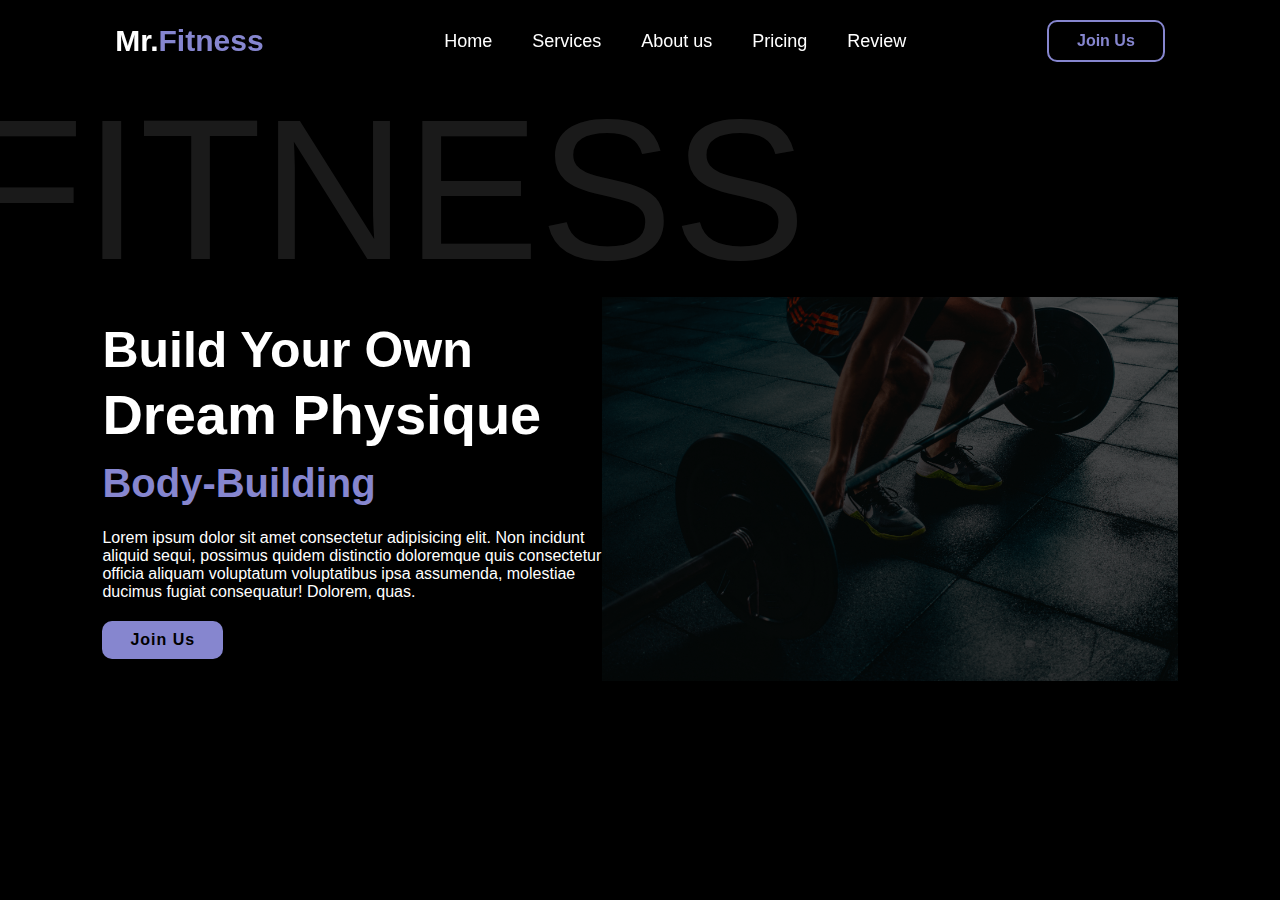
<file: index.html>
<!DOCTYPE html>
<html lang="en">
  <head>
    <meta charset="UTF-8" />
    <meta name="viewport" content="width=device-width, initial-scale=1.0" />
    <link
      href="https://unpkg.com/boxicons@2.1.4/css/boxicons.min.css"
      rel="stylesheet"
    />
    <link rel="stylesheet" href="style.css" />
    <title>Mr.FitnessGYM</title>
  </head>
  <body>
    <!-- Header Section -->
    <header>
      <a href="#home" class="logo">Mr.<span>Fitness</span></a>

      <div class="bx bx-menu" id="menu-icon"></div>

      <ul class="navbar">
        <li><a href="#">Home</a></li>
        <li><a href="#">Services</a></li>
        <li><a href="#">About us</a></li>
        <li><a href="#">Pricing</a></li>
        <li><a href="#">Review</a></li>
      </ul>

      <div class="top-btn">
        <a href="/ls_page.html" class="nav-btn">Join Us</a>
      </div>
    </header>

    <!-- Home Section -->

    <section class="home" id="home">
      <div class="home-content">
        <h3>Build Your Own</h3>
        <h1>Dream Physique</h1>
        <h3><span class="multiple-text">Body-Building</span></h3>

        <p>
          Lorem ipsum dolor sit amet consectetur adipisicing elit. Non incidunt
          aliquid sequi, possimus quidem distinctio doloremque quis consectetur
          officia aliquam voluptatum voluptatibus ipsa assumenda, molestiae
          ducimus fugiat consequatur! Dolorem, quas.
        </p>

        <a href="/ls_page.html" class="btn">Join Us</a>
      </div>
      <div class="home-img">
        <img
          src="/ img/victor-freitas-WvDYdXDzkhs-unsplash.png"
          alt="home-img"
        />
      </div>
    </section>
    <script>
      let menu = document.querySelector("#menu-icon");
      let navbar = document.querySelector(".navbar");

      menu.onclick = () => {
        menu.classList.toggle("bx-x");
        navbar.classList.toggle("active");
      };
      window.onscroll = () => {
        menu.classList.remove("bx-x");
        navbar.classList.remove("active");
      };
    </script>
  </body>
</html>
</file>
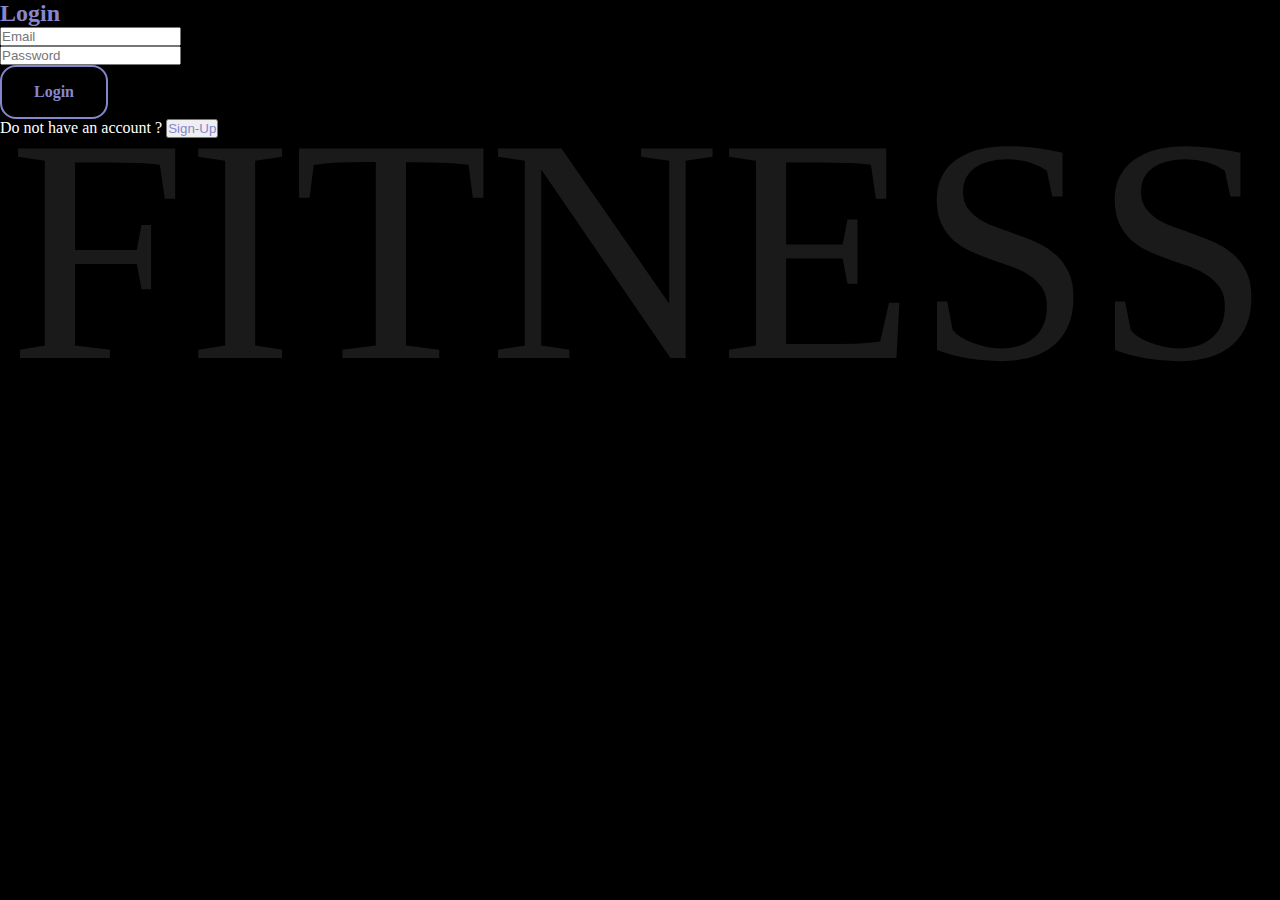
<file: ls_page.html>
<!DOCTYPE html>
<html lang="en">
  <head>
    <!-- Required meta tags -->
    <meta charset="utf-8" />
    <meta name="viewport" content="width=device-width, initial-scale=1" />
    <link rel="stylesheet" href="loginSignup.css" />
    <!-- Bootstrap CSS -->
    <link
      href="https://cdn.jsdelivr.net/npm/bootstrap@5.0.2/dist/css/bootstrap.min.css"
      rel="stylesheet"
      integrity="sha384-EVSTQN3/azprG1Anm3QDgpJLIm9Nao0Yz1ztcQTwFspd3yD65VohhpuuCOmLASjC"
      crossorigin="anonymous"
    />

    <title>Login/Sign-up page</title>
  </head>

  <body class="login" style="background-color: black">
    <div class="container">
      <div class="row justify-content-center align-items-center inner-row">
        <div class="col-md-5">
          <div class="form-box login-form">
            <div class="form-title">
              <h2 class="fw-bold mb-3">Login</h2>
            </div>
            <form action>
              <div class="form-floating mb-3">
                <input
                  type="email"
                  class="form-control form-control-sm"
                  placeholder="Email"
                  id="floatingInput"
                />
                <label for="floatingInput">Email</label>
              </div>
              <div class="form-floating mb-3">
                <input
                  type="password"
                  class="form-control form-control-sm"
                  placeholder="Password"
                  id="floatingPassword"
                />
                <label for="floatingPassword">Password</label>
              </div>
              <div class="top-btn">
                <a href class="log-btn">Login</a>
              </div>
            </form>
            <div class="mt-3">
              <span>Do not have an account ? </span
              ><button
                class="p-0 border-0 bg-transparent primaryColor"
                id="signup-show"
              >
                Sign-Up
              </button>
            </div>
          </div>
          <div class="form-box registration-form">
            <div class="form-title">
              <h2 class="fw-bold mb-3">Create your account</h2>
            </div>
            <form action>
              <div class="form-floating mb-3">
                <input
                  type="text"
                  class="form-control form-control-sm"
                  placeholder="Full Name"
                  id="floatingInput"
                />
                <label for="floatingInput">Full name</label>
              </div>
              <div class="form-floating mb-3">
                <input
                  type="date"
                  class="form-control form-control-sm"
                  placeholder="Date of birth"
                  id="floatingDOB"
                />
                <label for="floatingdob">DOB</label>
              </div>
              <div class="form-floating mb-3">
                <label for="gender" class="form-control form-control-sm"
                  >Gender</label
                >
                <select class="form-control" id="gender" name="gender" required>
                  <option value="">Select Gender</option>
                  <option value="male">Male</option>
                  <option value="female">Female</option>
                  <option value="other">Other</option>
                </select>
              </div>
              <div class="form-floating mb-3">
                <input
                  type="number"
                  class="form-control form-control-sm"
                  placeholder="Height in cm"
                  id="floatingnumber"
                />
                <label for="floatingnumber">Height in Cm</label>
              </div>
              <div class="form-floating mb-3">
                <input
                  type="number"
                  class="form-control form-control-sm"
                  placeholder="Weigh in kg"
                  id="floatingnumber"
                />
                <label for="floatingnumber">Weight in Kg</label>
              </div>
              <div class="form-floating mb-3">
                <input
                  type="email"
                  class="form-control form-control-sm"
                  placeholder="Email-Address"
                  id="floatingInput"
                />
                <label for="floatingInput">Email-Address</label>
              </div>
              <div class="form-floating mb-3">
                <input
                  type="tel"
                  class="form-control form-control-sm"
                  placeholder="Phone-Number"
                  id="floatingInput"
                />
                <label for="floatingInput">Phone-Number</label>
              </div>
              <div class="form-floating mb-3">
                <textarea
                  name="address"
                  id="floatingInput"
                  cols="60"
                  rows="10"
                ></textarea>
                <label for="floatingInput">Address</label>
              </div>
              <div class="top-btn">
                <a href class="log-btn">Sign-Up</a>
              </div>
            </form>
            <div class="mt-3">
              <span>Already have an account ? </span
              ><button
                class="p-0 border-0 bg-transparent primaryColor"
                id="login-show"
              >
                Login
              </button>
            </div>
          </div>
        </div>
      </div>
    </div>
    <!-- JS scripts -->
    <script>
      let signupbtn = document.getElementById(".signup-show");
    </script>
    <!-- Bootstrap Bundle with Popper -->
    <script
      src="https://cdn.jsdelivr.net/npm/bootstrap@5.0.2/dist/js/bootstrap.bundle.min.js"
      integrity="sha384-MrcW6ZMFYlzcLA8Nl+NtUVF0sA7MsXsP1UyJoMp4YLEuNSfAP+JcXn/tWtIaxVXM"
      crossorigin="anonymous"
    ></script>
    <!-- jqerry -->
    <script src="https://cdnjs.cloudflare.com/ajax/libs/jquery/3.6.0/jquery.min.js"></script>

    <!-- Separate Popper and Bootstrap JS -->

    <script
      src="https://cdn.jsdelivr.net/npm/@popperjs/core@2.9.2/dist/umd/popper.min.js"
      integrity="sha384-IQsoLXl5PILFhosVNubq5LC7Qb9DXgDA9i+tQ8Zj3iwWAwPtgFTxbJ8NT4GN1R8p"
      crossorigin="anonymous"
    ></script>
    <script
      src="https://cdn.jsdelivr.net/npm/bootstrap@5.0.2/dist/js/bootstrap.min.js"
      integrity="sha384-cVKIPhGWiC2Al4u+LWgxfKTRIcfu0JTxR+EQDz/bgldoEyl4H0zUF0QKbrJ0EcQF"
      crossorigin="anonymous"
    ></script>
  </body>
</html>
</file>
<file: style.css>
* {
  margin: 0;
  padding: 0;
  box-sizing: border-box;
  text-decoration: none;
  list-style: none;
  border: none;
  outline: none;
  scroll-behavior: smooth;
  font-family: -apple-system, sans-serif;
}
:root {
  --bg-color: #000;
  --snd-bg-color: #111;
  --text-color: #fff;
  --main-color: rgb(134, 134, 207);
}
html {
  font-size: 62.5%;
  overflow-x: hidden;
}
body {
  background: var(--bg-color);
  color: var(--text-color);
}
section {
  min-height: 100vh;
  padding: 10rem 8% 2rem;
}
/* Header section */
header {
  position: fixed;
  width: 100%;
  top: 0;
  right: 0;
  z-index: 1000;
  display: flex;
  justify-content: space-between;
  align-items: center;
  padding: 2rem 9%;
  background: rgba(0, 0, 0, 0.5);
  transition: all 0.5s ease;
}
.logo {
  font-size: 3rem;
  color: var(--text-color);
  font-weight: 800;
  cursor: pointer;
  transition: 0.3s ease-in-out;
}
.logo:hover {
  transform: scale(1.1);
}
span {
  color: var(--main-color);
}
.navbar {
  display: flex;
}
.navbar a {
  font-size: 1.8rem;
  font-weight: 500;
  color: var(--text-color);
  margin-left: 4rem;
  transition: all 0.5s ease;
  border-bottom: 3px solid transparent;
}
.navbar a:hover,
.navbar a.active {
  color: var(--main-color);
  border-bottom: 3px solid var(--main-color);
}
.nav-btn {
  display: inline-block;
  padding: 1rem 2.8rem;
  background: transparent;
  color: var(--main-color);
  border: 2px solid var(--main-color);
  border-radius: 1rem;
  font-size: 1.6rem;
  font-weight: 600;
  transition: all 0.5s ease;
}
.nav-btn:hover {
  background: var(--main-color);
  color: var(--text-color);
  box-shadow: 0 0 18px var(--main-color);
}
#menu-icon {
  font-size: 3.6rem;
  color: var(--main-color);
  cursor: pointer;
  display: none;
}

/* Home Section */
.home {
  display: flex;
  justify-content: center;
  align-items: center;
}
.home-content h3 {
  font-size: 5rem;
  font-weight: 700;
}
.home-content span {
  font-size: 4rem;
  font-weight: 550;
}
span {
  color: var(--main-color);
}
.home-content h1 {
  font-size: 5.6rem;
  font-weight: 700;
  line-height: 1.3;
}
.home-img img {
  width: 45vw;
}
.home-img::before {
  content: "FITNESS";
  position: absolute;
  top: 10%;
  left: 30%;
  transform: translateX(-50%);
  font-size: 20rem;
  font-weight: 400;
  line-height: 20rem;
  color: var(--text-color);
  opacity: 0.1;
  z-index: -1;
}
.home-content p {
  font-size: 1.6rem;
  margin-bottom: 2rem;
  margin-top: 2rem;
}
.btn {
  display: inline-block;
  padding: 1rem 2.8rem;
  background: var(--main-color);
  border-radius: 1rem;
  box-shadow: none;
  font-size: 1.6rem;
  color: var(--bg-color);
  letter-spacing: 0.1rem;
  font-weight: 600;
  transition: 0.5s ease;
}
.btn:hover {
  color: var(--text-color);
  box-shadow: 0 0 1.6rem var(--main-color);
}
/* Responsive design */
@media (max-width: 1200px) {
  html {
    font-size: 55%;
  }
}
@media (max-width: 991px) {
  #menu-icon {
    display: block;
  }
  .navbar {
    position: absolute;
    top: 100%;
    right: -100%;
    width: 255px;
    min-height: 100vh;
    display: flex;
    flex-direction: column;
    background: var(--bg-color);
    transition: all 1s ease-in-out;
  }
  .navbar a {
    display: block;
    padding: 17px;
    font-size: 22px;
  }
  .navbar.active {
    right: 0;
  }
  header {
    padding: 2rem 3%;
  }
  section {
    padding: 10rem 3%;
  }
}
@media (max-width: 786px) {
  .home {
    flex-direction: column;
  }
  .home-content h3 {
    font-size: 4.5rem;
    margin-top: 1.5rem;
  }
  .home-content h1 {
    font-size: 5rem;
    margin-top: 1.5rem;
  }
  .home-content {
    order: 2;
  }
  .home-img img {
    width: 70vw;
    margin-top: 4rem;
  }
}
@media (max-width: 617px) {
  .home-img img {
    width: 88vw;
    margin-top: 4rem;
  }
}
@media (max-width: 450px) {
  html {
    font-size: 50%;
  }
}
</file>
<file: loginSignup.css>
* {
  margin: 0;
  padding: 0;
  box-sizing: border-box;
}
:root {
  --bg-color: #000;
  --snd-bg-color: #111;
  --text-color: #fff;
  --main-color: rgb(134, 134, 207);
}
h2 {
  color: var(--main-color);
}
.inner-row {
  height: 100vh;
}
.log-btn {
  display: inline-block;
  text-decoration: none;
  padding: 1rem 2rem;
  background: transparent;
  color: var(--main-color);
  border: 2px solid var(--main-color);
  border-radius: 1rem;
  font-size: 1rem;
  font-weight: 600;
  transition: all 0.5s ease;
}
.log-btn:hover {
  background: var(--main-color);
  color: var(--text-color);
  box-shadow: 0 0 18px var(--main-color);
}
.primaryColor {
  color: var(--main-color);
}
span {
  color: var(--text-color);
}
.registration-form {
  display: none;
}
.login::before {
  content: "FITNESS";
  position: absolute;
  top: 10%;
  left: 50%;
  transform: translateX(-50%);
  font-size: 20rem;
  font-weight: 400;
  line-height: 20rem;
  color: var(--text-color);
  opacity: 0.1;
  z-index: -1;
}
</file>
